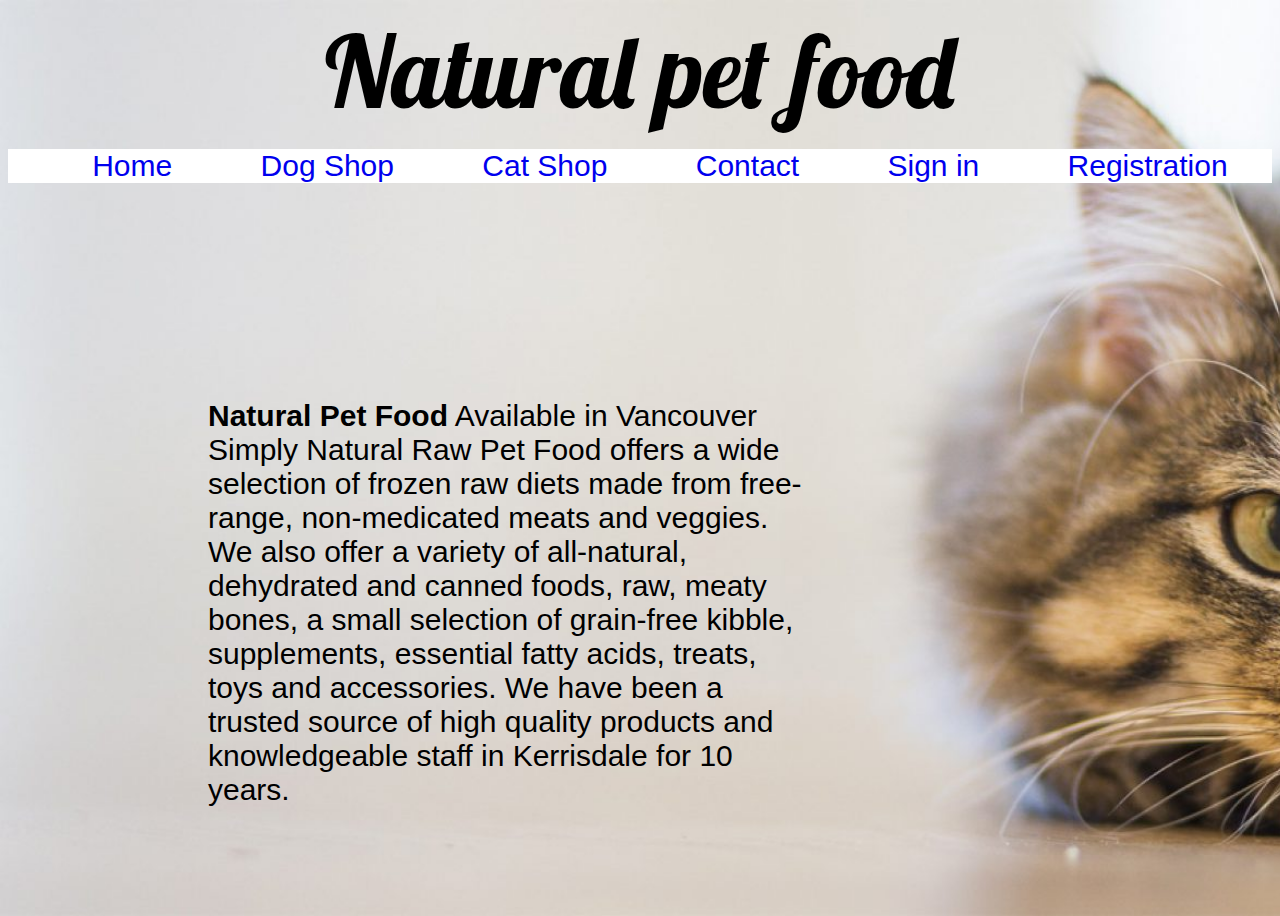
<file: midterm/index.html>
<!DOCTYPE html>
<html>
    <link rel="preconnect" href="https://fonts.gstatic.com">
    <link href="https://fonts.googleapis.com/css2?family=Lobster&display=swap" rel="stylesheet">
    <link rel="stylesheet" type="text/css" href="style.css">
    <head>
        <title>Natural pet food</title>
    </head>
    <body>
        <div class="wrap">
            <div class="intro_bg">
                <div class="name">Natural pet food</div>
            </div>
                <ul class="nav">
                    <li><a href="index.html">Home</a></li>
                    <li><a href="doggy.html">Dog Shop</a></li>
                    <li><a href="Kitty.html">Cat Shop</a></li>
                    <li><a href="contact.html">Contact</a></li>
                    <li><a href="login.html">Sign in</a></li>
                    <li><a href="registration.html">Registration</a></li>
                </ul>
        <div id="aboutus">
            <b>Natural Pet Food</b> Available in Vancouver
            Simply Natural Raw Pet Food offers a wide selection of 
            frozen raw diets made from free-range, non-medicated meats 
            and veggies. We also offer a variety of all-natural, dehydrated 
            and canned foods, raw, meaty bones, a small selection of grain-free 
            kibble, supplements, essential fatty acids, treats, toys and accessories.
            We have been a trusted source of high quality products and knowledgeable 
            staff in Kerrisdale for 10 years.
        </div>
    </div>
    </body>
</html>
</file>
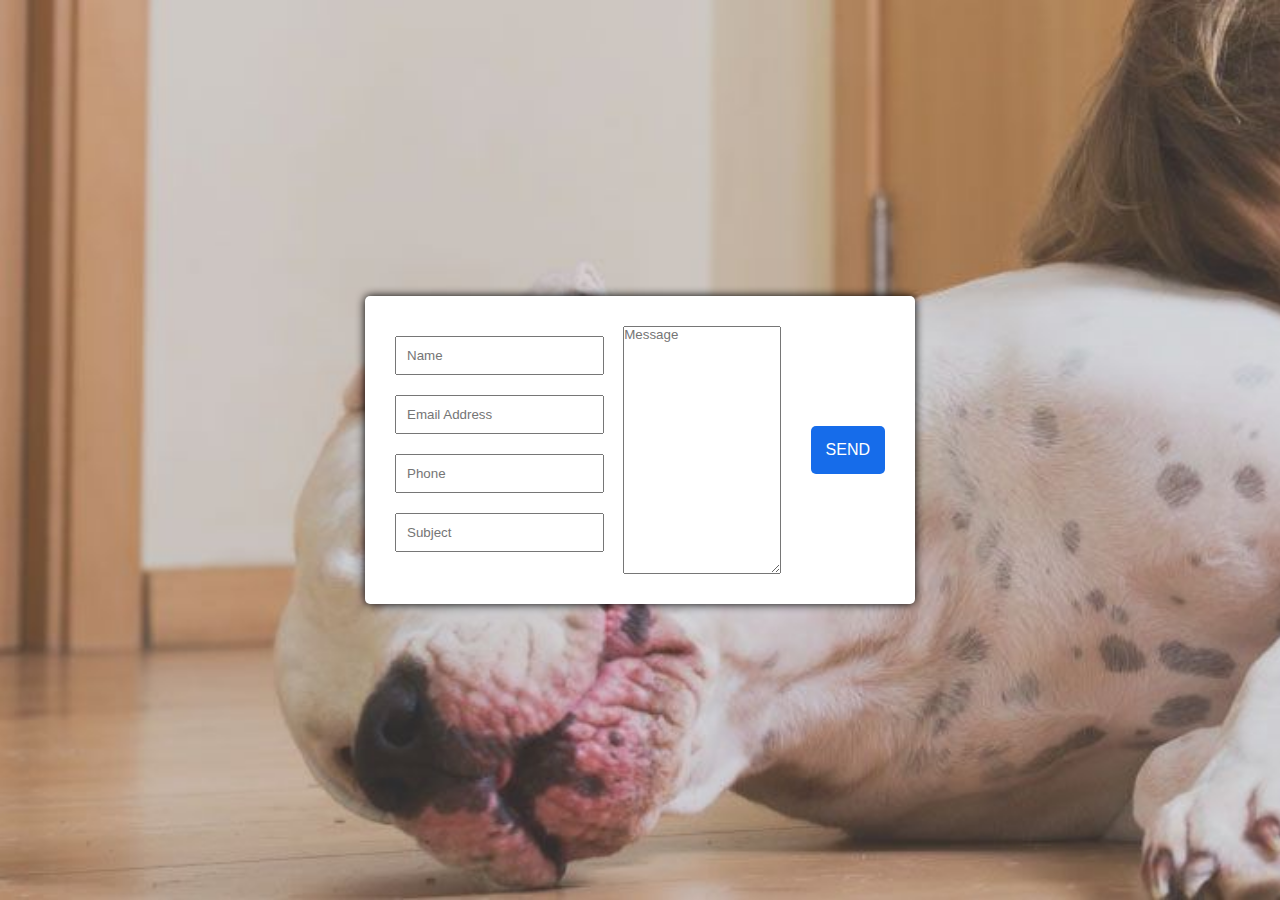
<file: midterm/contact.html>
<!DOCTYPE html>
<html>
    <link rel="preconnect" href="https://fonts.gstatic.com">
<link rel="stylesheet" type="text/css" href="style_contact.css">
    <head>
        <title>Contact Us</title>
    </head>
    <body>
        <div class="wrapper">
            <div class="contact-form">
                <div class="input-fields">
                    <input type="text" class="input" placeholder="Name">
                    <input type="text" class="input" placeholder="Email Address">
                    <input type="text" class="input" placeholder="Phone">
                    <input type="text" class="input" placeholder="Subject">
                </div>
                <div class="msg"></div>
                <textarea placeholder="Message"></textarea>
                <div class="btn">SEND</div>
            </div>
        </div>
    </body>
</html>
</file>
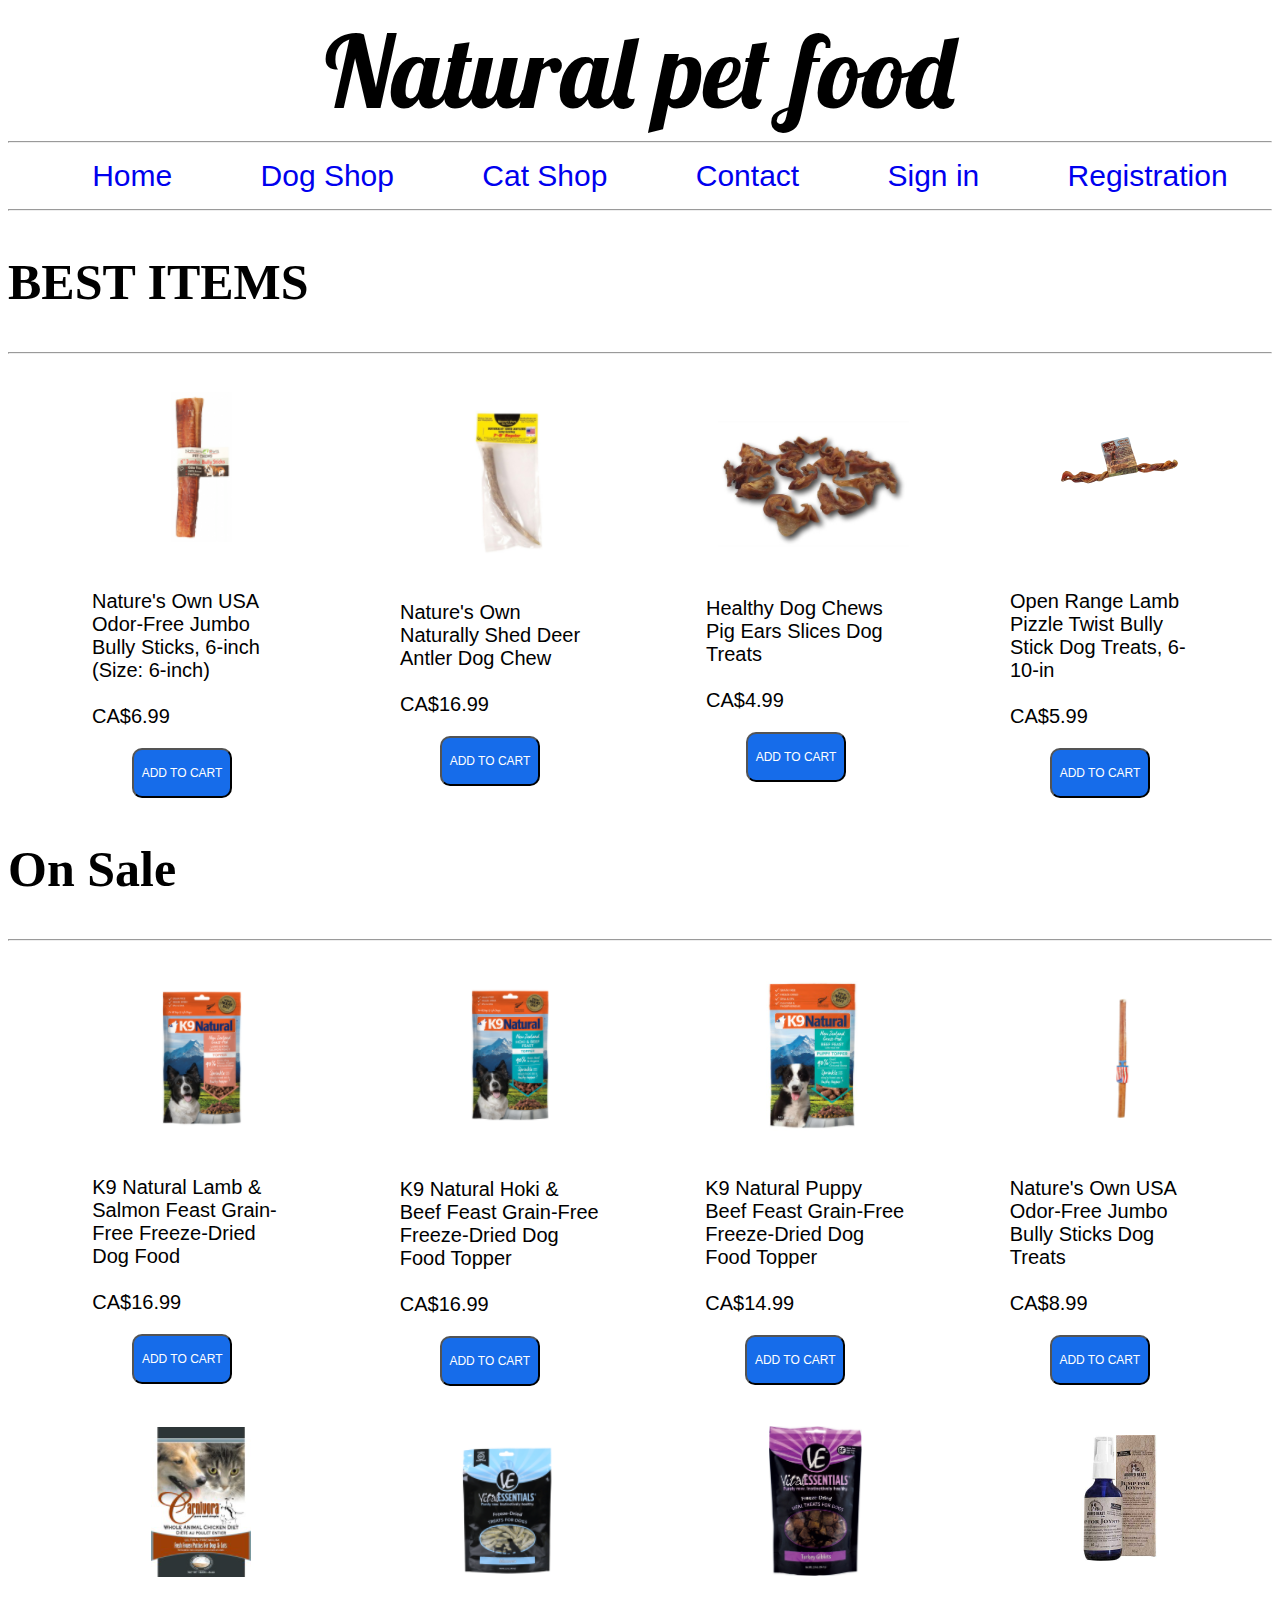
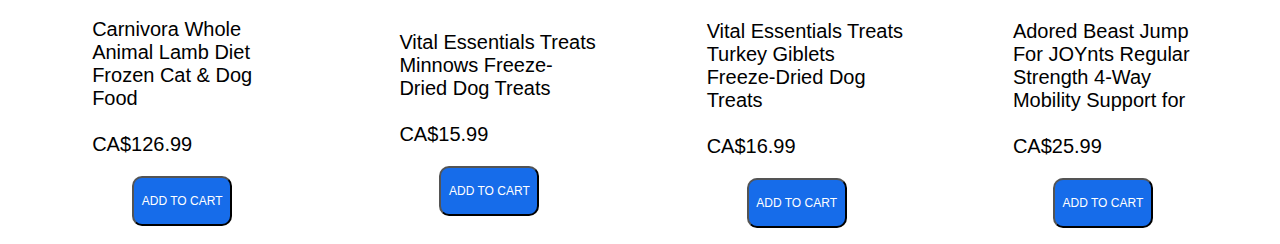
<file: midterm/doggy.html>
<!DOCTYPE html>
<html>
    <link href="https://fonts.googleapis.com/css2?family=Lobster&display=swap" rel="stylesheet">

    <link rel="stylesheet" type="text/css" href="style_doggy.css">
    <head>
        <title>
Products l Dogs
        </title>
    </head>
    <body>
        <div class="wrap">
            <div class="intro_bg">
                <div class="name">Natural pet food</div><hr>
            </div>
                <ul class="nav">
                    <li><a href="index.html">Home</a></li>
                    <li><a href="doggy.html">Dog Shop</a></li>
                    <li><a href="Kitty.html">Cat Shop</a></li>
                    <li><a href="contact.html">Contact</a></li>
                    <li><a href="login.html">Sign in</a></li>
                    <li><a href="registration.html">Registration</a></li>
                </ul><hr>
        </div>
        <div class="wrap">
            <div class="contents">
              <h2>BEST ITEMS</h2><hr>
              <ul>
                  <li class="item1">
                      <div class="item1"><img src="image/dog1.PNG">
                      <p class="title">Nature's Own USA Odor-Free Jumbo Bully Sticks,
                           6-inch (Size: 6-inch) <br><br>CA$6.99</p><button>Add to Cart</button>

                        </div>
                  </li>
                  <li class="item2">
                    <div class="item2"><img src="image/dog2.PNG">
                    <p class="title">Nature's Own Naturally Shed Deer Antler Dog Chew <br><br>CA$16.99</p>
                    <button>Add to Cart</button>
                      </div>
                </li>  <li class="item3">
                    <div class="item3"><img src="image/dog3.PNG">
                    <p class="title">Healthy Dog Chews Pig Ears Slices Dog Treats <br><br>CA$4.99</p>
                    <button>Add to Cart</button>
                      </div>
                </li>  <li class="item4">
                    <div class="item4"><img src="image/dog4.PNG">
                    <p class="title">Open Range Lamb Pizzle Twist Bully Stick Dog Treats, 6-10-in <br><br>CA$5.99</p>
                    <button>Add to Cart</button>

                      </div>
                </li>
              </ul>
            </div>
            <div class="content2">
                <h2>On Sale</h2><hr>
                <ul>
                    <li class="item1">
                        <div class="item1"><img src="image/dog5.PNG">
                        <p class="title">K9 Natural Lamb & Salmon Feast Grain-Free Freeze-Dried Dog Food <br><br>CA$16.99</p><button>Add to Cart</button>
  
                          </div>
                    </li>
                    <li class="item2">
                      <div class="item2"><img src="image/dog6.PNG">
                      <p class="title">K9 Natural Hoki & Beef Feast Grain-Free Freeze-Dried Dog Food Topper <br><br>CA$16.99</p>
                      <button>Add to Cart</button>
                        </div>
                  </li>  <li class="item3">
                      <div class="item3"><img src="image/dog7.PNG">
                      <p class="title">K9 Natural Puppy Beef Feast Grain-Free Freeze-Dried Dog Food Topper <br><br>CA$14.99</p>
                      <button>Add to Cart</button>
                        </div>
                  </li>  <li class="item4">
                      <div class="item4"><img src="image/dog8.PNG">
                      <p class="title">Nature's Own USA Odor-Free Jumbo Bully Sticks Dog Treats <br><br>CA$8.99</p>
                      <button>Add to Cart</button></div>
                  </li>
                </ul>
                <ul>
                    <li class="item1">
                        <div class="item1"><img src="image/dog9.PNG">
                        <p class="title">Carnivora Whole Animal Lamb Diet Frozen Cat & Dog Food <br><br>CA$126.99</p><button>Add to Cart</button>
  
                          </div>
                    </li>
                    <li class="item2">
                      <div class="item2"><img src="image/dog10.PNG">
                      <p class="title">Vital Essentials Treats Minnows Freeze-Dried Dog Treats <br><br>CA$15.99</p>
                      <button>Add to Cart</button>
                        </div>
                  </li>  <li class="item3">
                      <div class="item3"><img src="image/dog11.PNG">
                      <p class="title">Vital Essentials Treats Turkey Giblets Freeze-Dried Dog Treats <br><br>CA$16.99</p>
                      <button>Add to Cart</button>
                        </div>
                  </li>  <li class="item4">
                      <div class="item4"><img src="image/dog12.PNG">
                      <p class="title">Adored Beast Jump For JOYnts Regular Strength 4-Way Mobility Support for <br><br>CA$25.99</p>
                      <button>Add to Cart</button></div>
                  </li>
                </ul>

              </div>

        </div>
    </body>
</html>
</file>
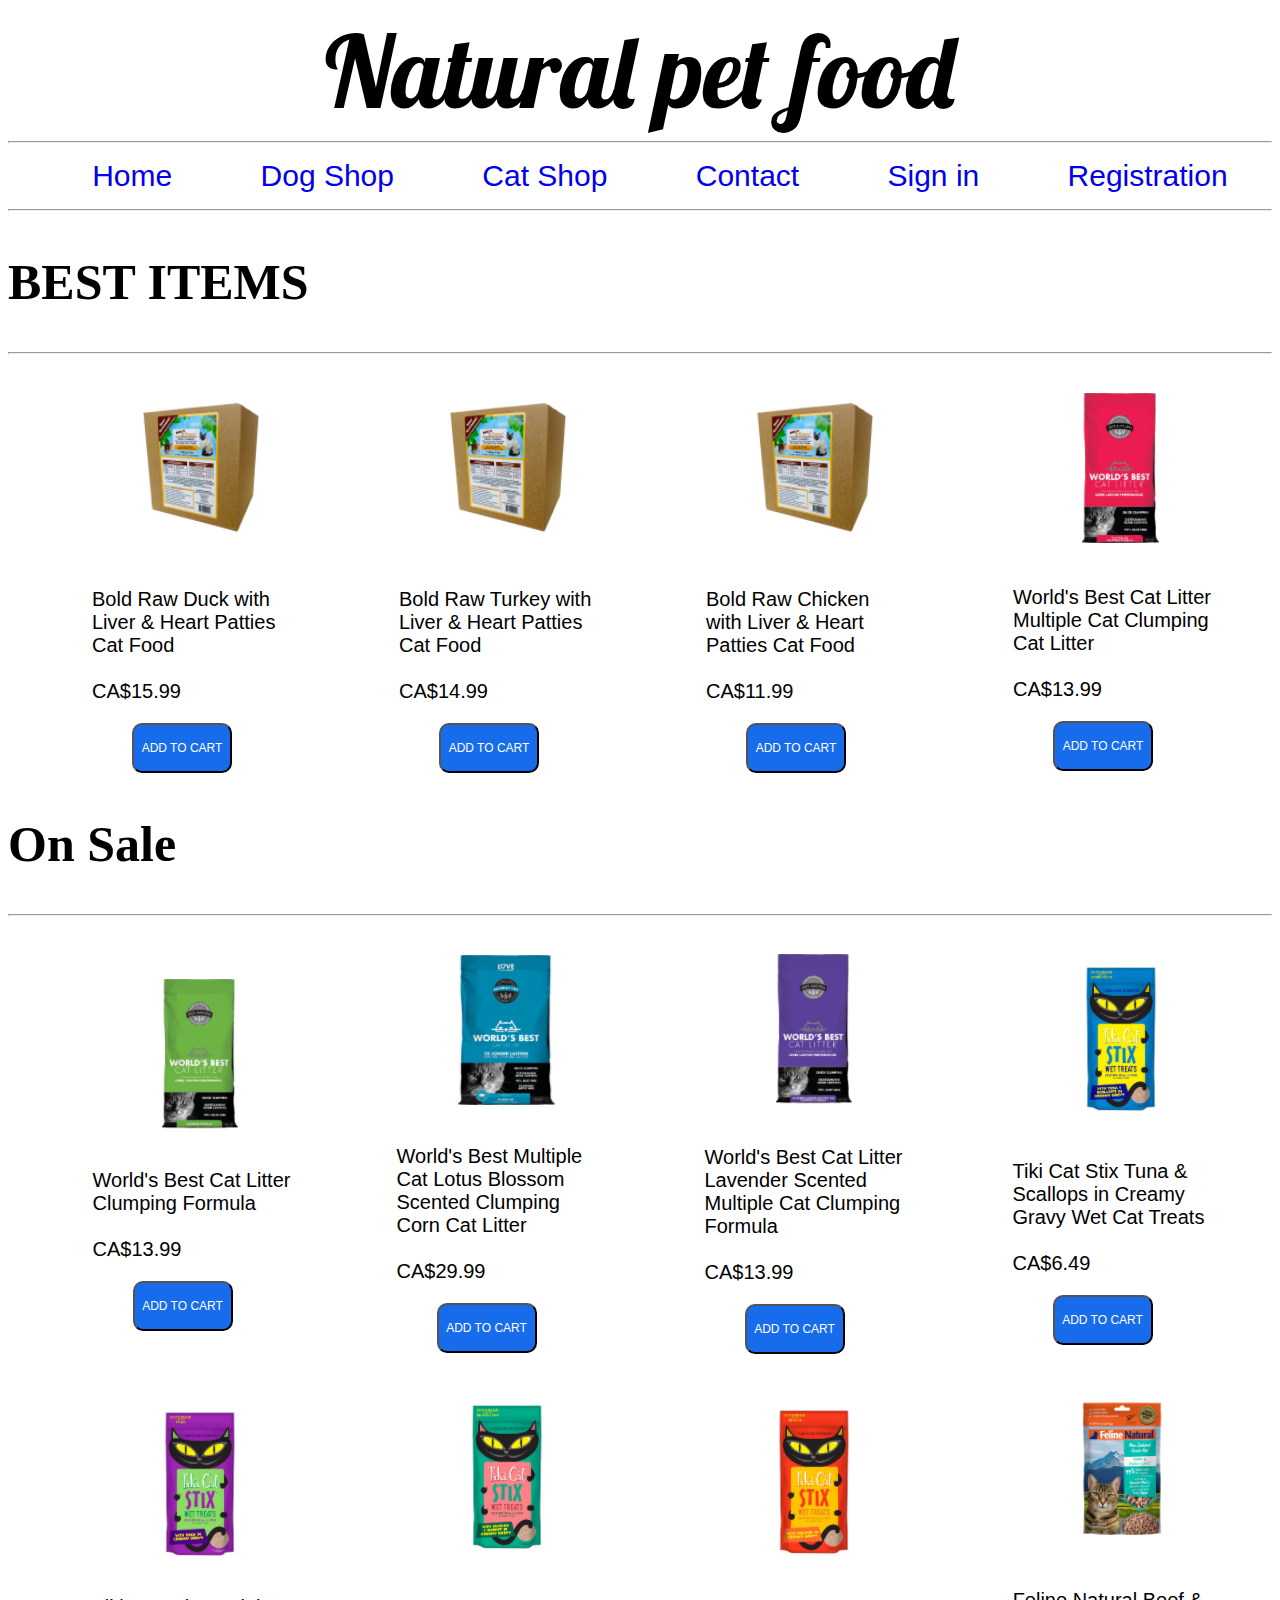
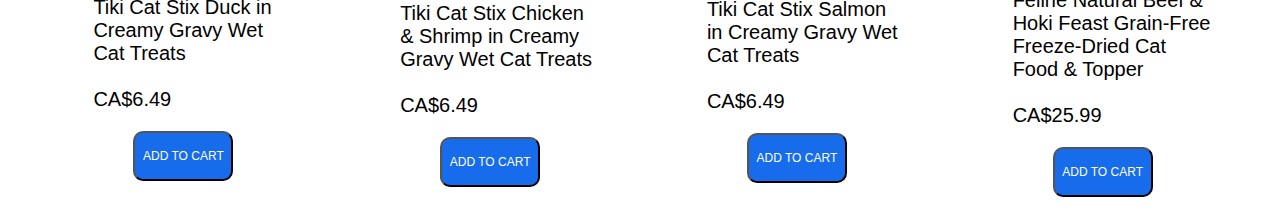
<file: midterm/Kitty.html>
<!DOCTYPE html>
<html>
    <link href="https://fonts.googleapis.com/css2?family=Lobster&display=swap" rel="stylesheet">

    <link rel="stylesheet" type="text/css" href="style_kitty.css">
    <head>
        <title>
Products l Cats
        </title>
    </head>
    <body>
        <div class="wrap">
            <div class="intro_bg">
                <div class="name">Natural pet food</div><hr>
            </div>
                <ul class="nav">
                    <li><a href="index.html">Home</a></li>
                    <li><a href="doggy.html">Dog Shop</a></li>
                    <li><a href="#">Cat Shop</a></li>
                    <li><a href="contact.html">Contact</a></li>
                    <li><a href="login.html">Sign in</a></li>
                    <li><a href="registration.html">Registration</a></li>
                </ul><hr>
        </div>
        <div class="wrap">
            <div class="contents">
              <h2>BEST ITEMS</h2><hr>
              <ul>
                  <li class="item1">
                      <div class="item1"><img src="image/cat1.PNG">
                      <p class="title">Bold Raw Duck with Liver & Heart Patties Cat Food <br><br>CA$15.99</p><button>Add to Cart</button>

                        </div>
                  </li>
                  <li class="item2">
                    <div class="item2"><img src="image/cat1.PNG">
                    <p class="title">Bold Raw Turkey with Liver & Heart Patties Cat Food <br><br>CA$14.99</p>
                    <button>Add to Cart</button>
                      </div>
                </li>  <li class="item3">
                    <div class="item3"><img src="image/cat1.PNG">
                    <p class="title">Bold Raw Chicken with Liver & Heart Patties Cat Food <br><br>CA$11.99</p>
                    <button>Add to Cart</button>
                      </div>
                </li>  <li class="item4">
                    <div class="item4"><img src="image/cat2.PNG">
                    <p class="title">World's Best Cat Litter Multiple Cat Clumping Cat Litter<br><br>CA$13.99</p>
                    <button>Add to Cart</button>

                      </div>
                </li>
              </ul>
            </div>
            <div class="content2">
                <h2>On Sale</h2><hr>
                <ul>
                    <li class="item1">
                        <div class="item1"><img src="image/cat3.PNG">
                        <p class="title">World's Best Cat Litter Clumping Formula <br><br>CA$13.99</p><button>Add to Cart</button>
  
                          </div>
                    </li>
                    <li class="item2">
                      <div class="item2"><img src="image/cat4.PNG">
                      <p class="title">World's Best Multiple Cat Lotus Blossom Scented Clumping Corn Cat Litter<br><br>CA$29.99</p>
                      <button>Add to Cart</button>
                        </div>
                  </li>  <li class="item3">
                      <div class="item3"><img src="image/cat5.PNG">
                      <p class="title">World's Best Cat Litter Lavender Scented Multiple Cat Clumping Formula<br><br>CA$13.99</p>
                      <button>Add to Cart</button>
                        </div>
                  </li>  <li class="item4">
                      <div class="item4"><img src="image/cat6.PNG">
                      <p class="title">Tiki Cat Stix Tuna & Scallops in Creamy Gravy Wet Cat Treats<br><br>CA$6.49</p>
                      <button>Add to Cart</button></div>
                  </li>
                </ul>
                <ul>
                    <li class="item1">
                        <div class="item1"><img src="image/cat7.PNG">
                        <p class="title">Tiki Cat Stix Duck in Creamy Gravy Wet Cat Treats<br><br>CA$6.49</p><button>Add to Cart</button>
  
                          </div>
                    </li>
                    <li class="item2">
                      <div class="item2"><img src="image/cat8.PNG">
                      <p class="title">Tiki Cat Stix Chicken & Shrimp in Creamy Gravy Wet Cat Treats<br><br>CA$6.49</p>
                      <button>Add to Cart</button>
                        </div>
                  </li>  <li class="item3">
                      <div class="item3"><img src="image/cat9.PNG">
                      <p class="title">Tiki Cat Stix Salmon in Creamy Gravy Wet Cat Treats <br><br>CA$6.49</p>
                      <button>Add to Cart</button>
                        </div>
                  </li>  <li class="item4">
                      <div class="item4"><img src="image/cat10.PNG">
                      <p class="title">Feline Natural Beef & Hoki Feast Grain-Free Freeze-Dried Cat Food & Topper<br><br>CA$25.99</p>
                      <button>Add to Cart</button></div>
                  </li>
                </ul>

              </div>

        </div>
    </body>
</html>
</file>
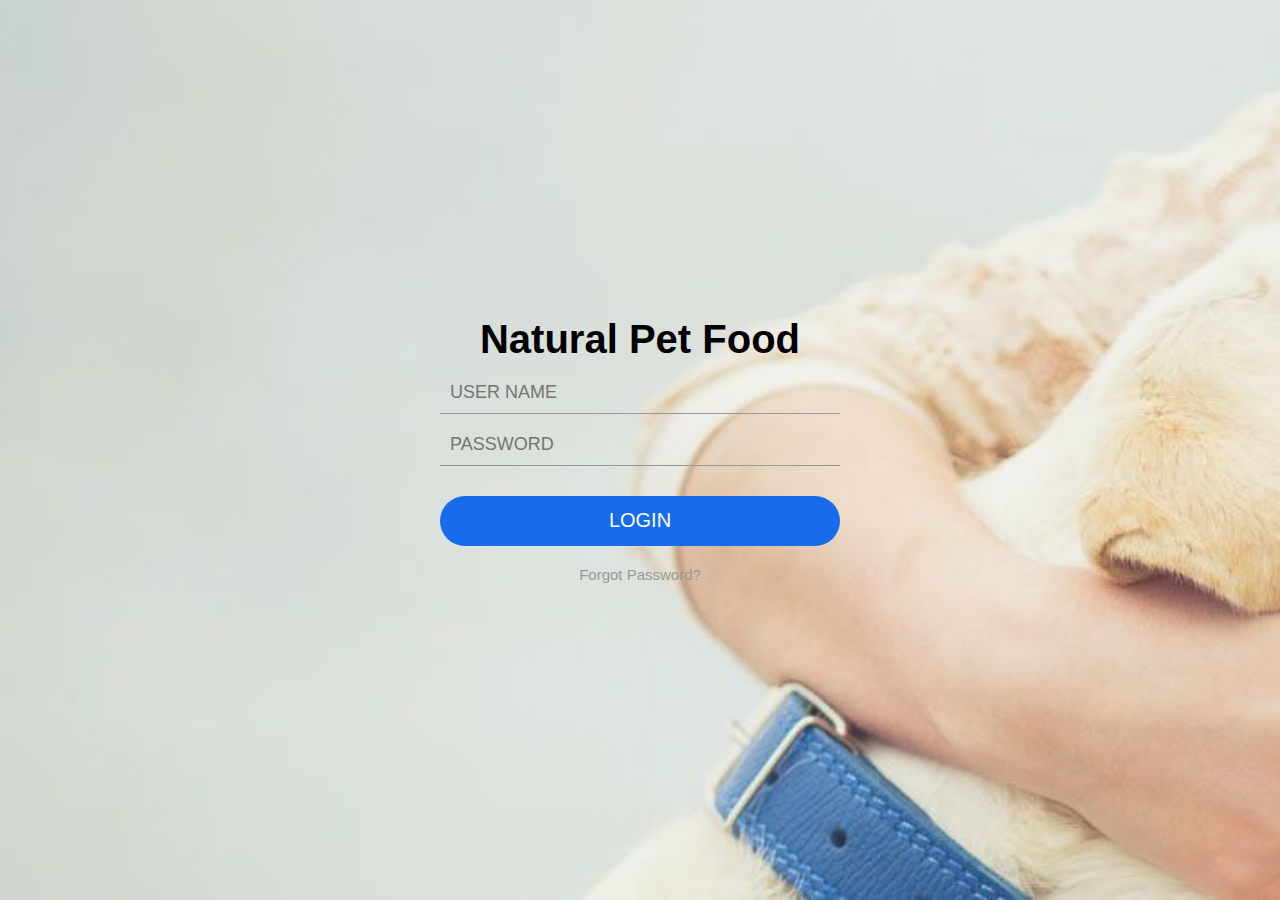
<file: midterm/login.html>
<!DOCTYPE html>
<html>
    <link rel="preconnect" href="https://fonts.gstatic.com">
    <link rel="stylesheet" type="text/css" href="style_login.css">
    <head>
        <title>Sign in</title>
    </head>
    <body>
        <section class="login-form">
            <h1>Natural Pet Food</h1>
            <form action="">
                <div class="int-area">
                    <input type="text" name="id" id="id" autocomplete="off" required placeholder="USER NAME">
                    <label for="id"></label>
                </div>
                <div class="int-area">
                    <input type="password" name="pw" id="pw" autocomplete="off" required placeholder="PASSWORD">
                    <label for="pw"></label>
                    <div class="btn-area">
                        <button type="submit">LOGIN</button>
                        </div>
                    </form>
                    <div class="caption">
                        <a href="#">Forgot Password?</a>
                    </div>
    </body>
</html>
</file>
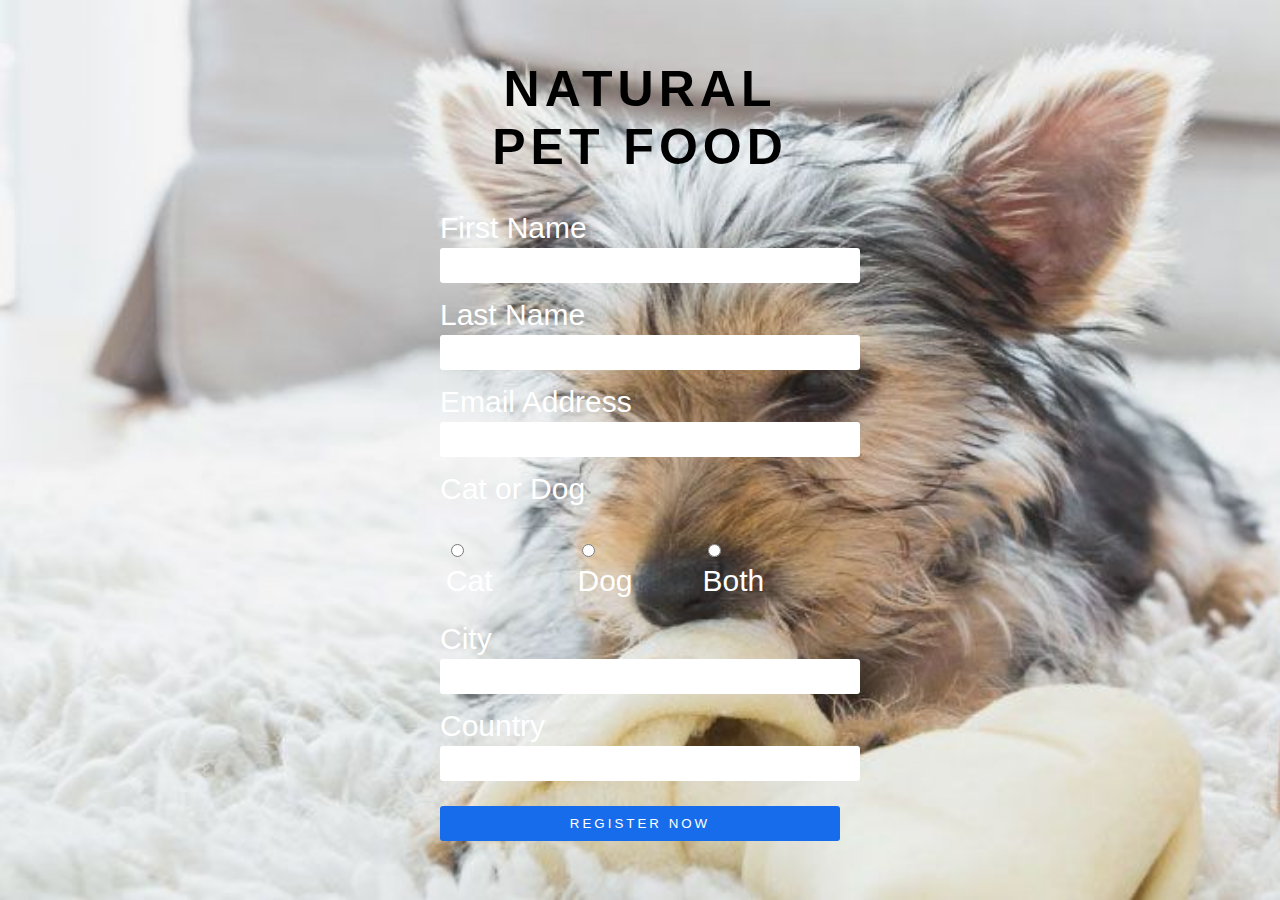
<file: midterm/registration.html>
<!DOCTYPE html>
<html>
    <link rel="preconnect" href="https://fonts.gstatic.com">
    <link rel="stylesheet" type="text/css" href="style_registration.css">
    <head>
        <title>Registration</title>
    </head>
    <body>
        <div class="wrapper">
            <div class="Registration_form">
                <div class="title">
                    Natural pet food
                    </div>
                    <form>
                        <div class="form_wrap">
                            <div class="input_grp">
                                <div class="input_wrap">
                                    <label for="fname">First Name</label>
                                    <input type="text" id="fname">
                                </div>
                                <div class="input_wrap">
                                    <label for="lname">Last Name</label>
                                    <input type="text" id="lname">
                            </div>
                        
                        <div class="input_wrap">
                            <label for="email">Email Address</label>
                            <input type="text" id="email">
                        </div>
                                <label>Cat or Dog</label>
                                <ul>
                                    <li>
                                        <label class="radio_wrap">
                                            <input type="radio" name="breed" value="Cat" class="input_radio">
                                            <span>Cat</span>
                                        </label>
                                    </li>
                                    <li>
                                        <label class="radio_wrap">
                                            <input type="radio" name="breed" value="Dog" class="input_radio">
                                            <span>Dog</span>
                                        </label>
                                    </li>
                                    <li>
                                        <label class="radio_wrap">
                                            <input type="radio" name="breed" value="both" class="input_radio">
                                            <span>Both</span>
                                        </label>
                                    </li>
                                </ul>
                            </div>
                            <div class="input_wrap">
                                <label for="city">City</label>
                                <input type="text" id="city">
                            </div>
                            <div class="input_wrap">
                                <label for="Country">Country</label>
                                <input type="text" id="Country">
                            </div>
                            <div class="input_wrap">
                                <input type="submit" value="Register Now" class="submit_btn"> 
                    </form>
                </div>
            </div>
        </div>
        
    </body>
</html>
</file>
<file: midterm/style.css>
body{
    background-image: url("image/cat.jpg");
    background-repeat: no-repeat;
    background-color: rgba(0, 0, 0, .7);
    background-size: cover;
    height: 100vh;

}
.name {
    font-size: 100px;
    font-family: 'Lobster', cursive;
    text-align: center;
}
.nav {
display: flex;
list-style: none;
text-decoration: none;
background-color: white;
}
li {
    margin: auto;
    font-size: 30px;
    font-family: 'Coda Caption', sans-serif;
    color: white;
}
li > a:hover {
    text-decoration: underline;
    opacity: 0.5;
}
a:link {
    text-decoration: none;}
a:visited { 
    color: black; text-decoration: none;}
#pic {
    margin-top:-15px;
}
#aboutus {
    font-size: 30px;
    margin-top: 200px;
    float: left;
    width: 600px;
    margin-left: 200px;
    font-family: 'Coda Caption', sans-serif;
    height: 500px;
}
</file>
<file: midterm/style_contact.css>
* {
    margin: 0;
    padding: 0;
    box-sizing: border-box;
    outline: none;
    font-family: 'Coda Caption', sans-serif;
}
body {
    background-image: url("image/pic2.jpg");
    background-repeat: no-repeat;
    background-size: cover;
    height: 100vh;
}
.wrapper {
    position: absolute;
    top:50%;
    transform: translateY(-50%);
    width: 100%;
    padding: 0 20px;
}
.contact-form {
    margin: 0 auto;
    max-width : 550px;
    background-color: white;
    border-radius: 5px;
    display: flex;
    box-shadow: 0 0 10px;
    padding: 30px;
}
.input-fields {
    display: flex;
    flex-direction: column;
    margin-right: 4%;
}
.input-fields, .msg {
    width: 48%
}
.input {
    margin: 10px 0;
    padding: 10px;
    width: 100%;
    color: black; 
}
.msg {
    height: 212px;
    width: 0px;

}
.btn {
    background :#166cea;
    text-align: center;
    padding: 15px;
    border-radius: 5px;
    color: white;
    cursor: pointer;
    text-transform: uppercase;
    align-items: center;
    margin-top: 100px;
    margin-bottom: 100px;
    margin-left: 30px;
}
</file>
<file: midterm/style_doggy.css>
.name {
    font-size: 100px;
    font-family: 'Lobster', cursive;
    text-align: center;
}
.nav {
display: flex;
list-style: none;
text-decoration: none;
background-color: white;
}
li {
    margin: auto;
    font-size: 30px;
    font-family: 'Coda Caption', sans-serif;
    color: white;
}
li > a:hover {
    text-decoration: underline;
    opacity: 0.5;
}
a:link {
    text-decoration: none;}
a:visited { 
    color: black; text-decoration: none;}
h2 {
    font-size: 50px;
}
.title {
    width: 200px;
    color: black;
    font-size: 20px;
}
ul {
    display: flex;
}
button {
    width: 100px;
    height: 50px;
    margin-left: 40px;
    cursor: pointer;
    background-color: #166cea;
    color: white;
    text-transform: uppercase;
    font-size: 12px;
    border-radius: 10px;
}
button:hover {
    opacity: 0.7;
}
</file>
<file: midterm/style_kitty.css>
.name {
    font-size: 100px;
    font-family: 'Lobster', cursive;
    text-align: center;
}
.nav {
display: flex;
list-style: none;
text-decoration: none;
background-color: white;
}
li {
    margin: auto;
    font-size: 30px;
    font-family: 'Coda Caption', sans-serif;
    color: white;
}
li > a:hover {
    text-decoration: underline;
    opacity: 0.5;
}
a:link {
    text-decoration: none;}
a:visited { 
    color: black; text-decoration: none;}
h2 {
    font-size: 50px;
}
.title {
    width: 200px;
    color: black;
    font-size: 20px;
}
ul {
    display: flex;
}
button {
    width: 100px;
    height: 50px;
    margin-left: 40px;
    cursor: pointer;
    background-color: #166cea;
    color: white;
    text-transform: uppercase;
    font-size: 12px;
    border-radius: 10px;
}
button:hover {
    opacity: 0.7;
}
</file>
<file: midterm/style_login.css>
* {margin: 0; padding: 0; box-sizing: border-box;}
body {
    font-family: 'Coda Caption', sans-serif;
    display: flex;
    justify-content: center;
    align-items: center;
    height: 100vh;
    background-image: url(image/pic4.jpg);
    background-repeat: no-repeat;
    background-size: cover;
}
body::before {
    position:absolute; z-index: 1;
    top: 0; right: 0; bottom: 0; left: 0;
    background-color: rgba(0, 0, 0, .7);
}
.login-form {
    position: relative; z-index: 2;
}
.login-form h1 {
    font-size: 40px; color: black;
    text-align: center;
}
.int-area {
    width: 400px;
}
.int-area input {
    width: 100%;
    padding: 20px 10px 10px;
    background-color: transparent;
    border: none;
    border-bottom: 1px solid #999;
    font-size: 18px; color: black;
    outline: none;
}
.int-area label {
    position: absolute; left: 10px; top: 15px;
    font-size: 18px; color: #999;
}
.btn-area {
    margin-top: 30px;
}
.btn-area button {
    width: 100%; height: 50px;
    background: #166cea;
    color: #fff;
    font-size: 20px;
    border: none;
    border-radius: 25px;
}
.caption {
    margin-top: 20px;
    text-align: center;
}
.caption a {
    font-size: 15px; color: #999;
    text-decoration:none;
}
</file>
<file: midterm/style_registration.css>
body {
    background-image: url(image/pic.jpg);
    list-style: none;
    margin: 0;
    padding: 0;
    box-sizing: border-box;
    background-repeat: no-repeat;
    background-size: cover;
    font-family: 'Coda Caption', sans-serif;
}
body::before {
    content: "";
    top: 0; right: 0; bottom: 0; left: 0;
}
ul {
    list-style: none;
}
.wrapper {
    min-height: 100vh;
    display: flex;
    justify-content: center;
    align-items: center;
}
.Registration_form {
    padding: 25px;
    border-radius: 5px;
    width: 400px;
}
.Registration_form .title {
    text-align: center;
    font-size: 50px;
    text-transform: uppercase;
    color: black;
    letter-spacing: 5px;
    font-weight: 700;
}
.form_wrap {
    margin-top: 35px;
}
.form_wrap .input_wrap {
    margin-bottom: 15px;
}
.form_wrap .input_wrap:last-child {
    margin-bottom: 0;
}
.form_wrap .input_wrap label{
    display: block;
    margin-bottom: 3px;
    color:white;
}
.form_wrap .input_grp {
    justify-content: space-between;
}
.form_wrap .input_grp input[type="text"] {
    width: 400px;
}
.form_wrap input[type="text"] {
    width: 100%;
    border-radius: 3px;
    border: 1px white;
    padding: 10px;
    outline: none;
}
.form_wrap ul {
    padding: 8px 10px;
    border-radius: 3px;
    display: flex;
    justify-content: center;
}
.form_wrap ul li:first-child{
    margin-right: 15px;
}
.form_wrap ul .radio_wrap {
    position: relative;
    margin-bottom: 0;
}
.form_wrap .ul .radio_wrap .input_radio {
    position: relative;
    top:0;
    right: 0;
    opacity: 1;
}
.ul .radio_wrap span {
    display: inline-block;
    font-size: 14px;
    padding: 3px 20px;
    border-radius: 3px;
    color: white;
    list-style: none;
}
.ul .radio_wrap:checked ~ span {
    background-color: white;
}
.submit_btn {
    width: 400px;
    background-color:#166cea;
    padding: 10px;
    border: 0;
    border-radius: 3px;
    text-transform: uppercase;
    letter-spacing: 3px;
    cursor: pointer;
    margin-top: 10px;
    color:white;
}
label {
    color: white;
    font-size: 30px;
}
.radio_wrap {
    margin-right: 70px;
}
</file>
